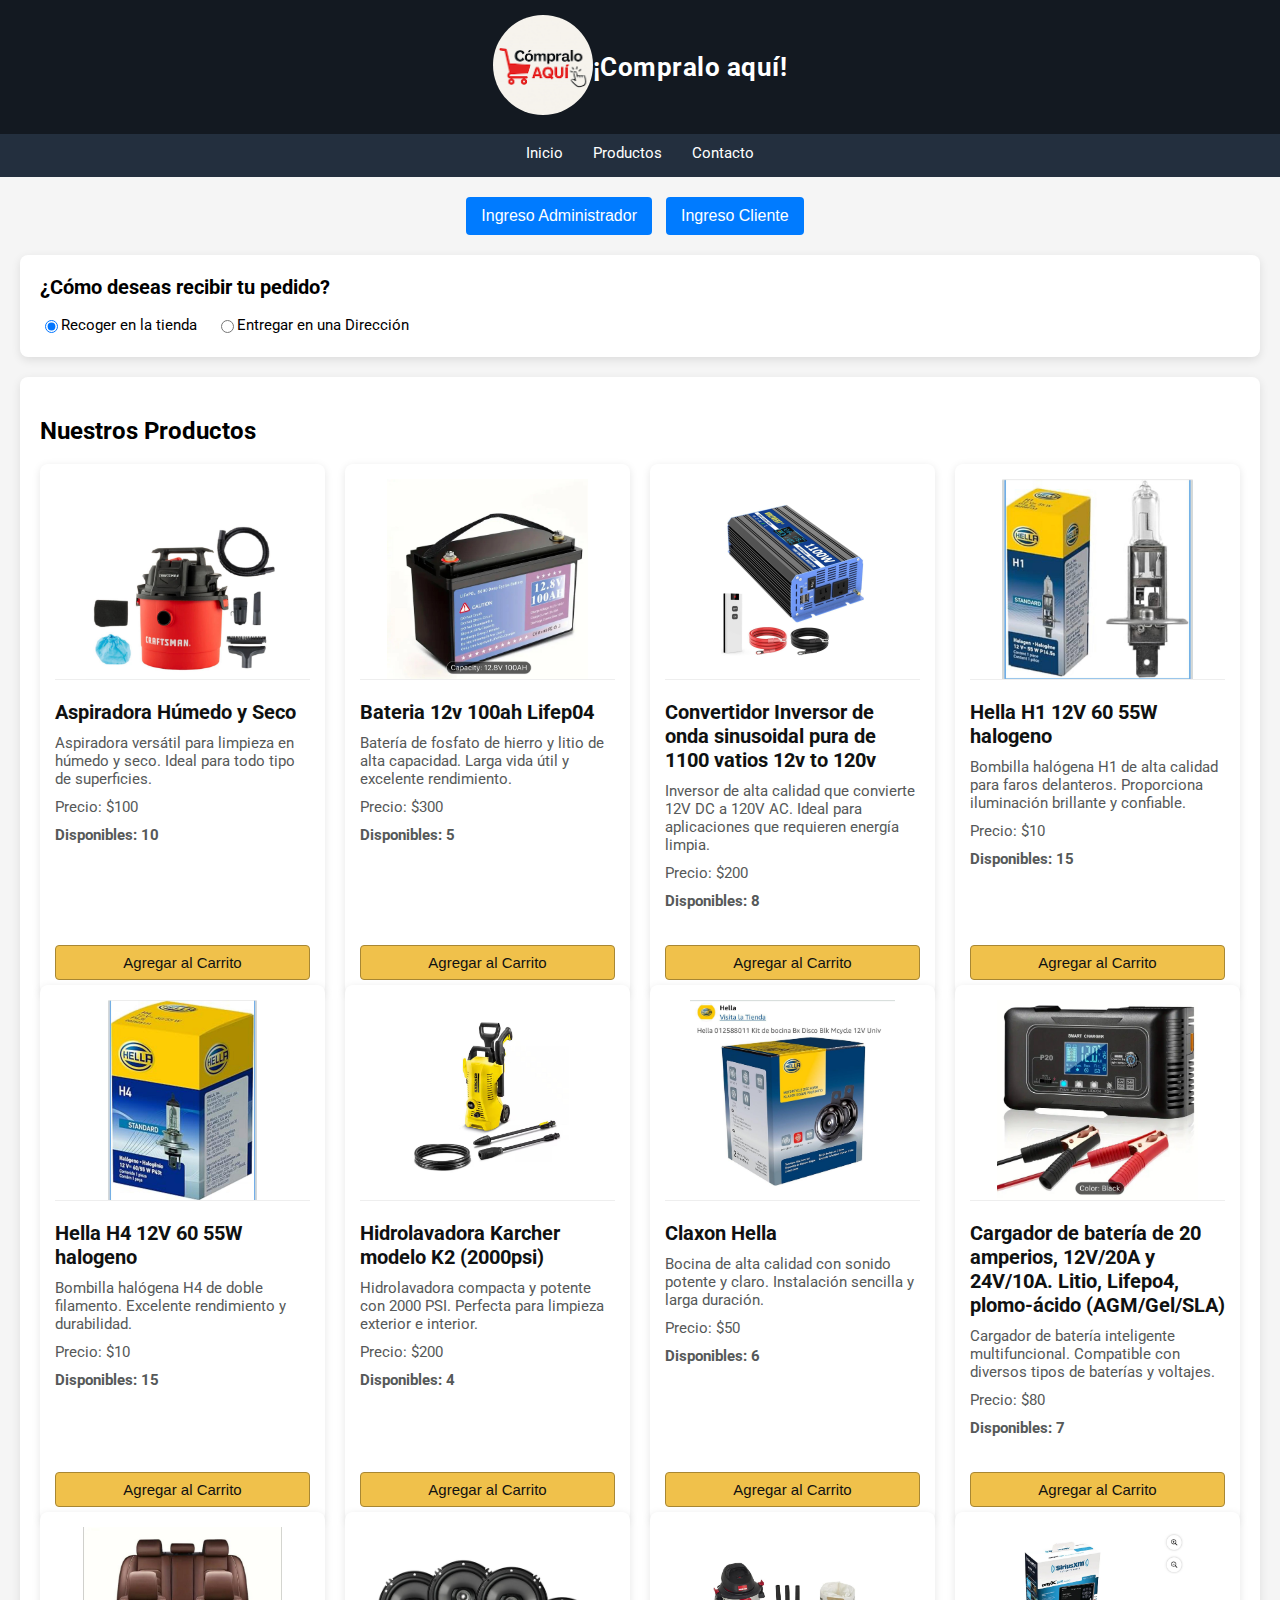
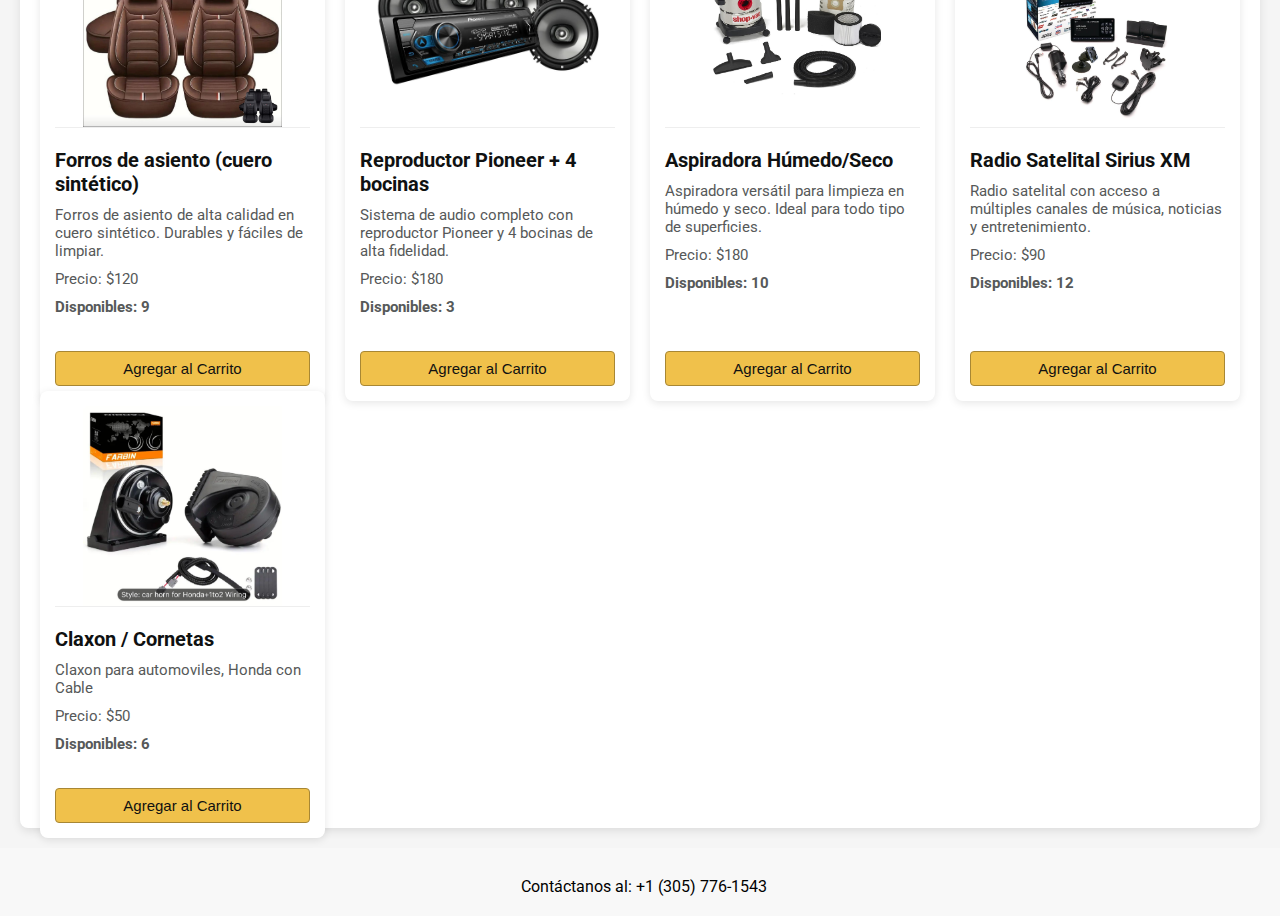
<file: public/index.html>
<!DOCTYPE html>
<html lang="es">
<head>
  <meta charset="UTF-8">
  <meta name="viewport" content="width=device-width, initial-scale=1.0">
  <title>¡Compralo aquí!</title>
  <link rel="stylesheet" href="styles.css">
</head>
<body>
  <header>
    <div class="logo">
      <img src="Logo/ASL.jpeg" alt="Logo">
    </div>
    <h1>¡Compralo aquí!</h1>
  </header>
  <nav>
    <a href="#inicio">Inicio</a>
    <a href="#productos">Productos</a>
    <a href="#contacto">Contacto</a>
  </nav>
  
  <!-- Contenedor de Login para Administrador y Cliente -->
  <div id="login-container">
    <button id="admin-login-btn">Ingreso Administrador</button>
    <button id="client-login-btn">Ingreso Cliente</button>
  </div>
  <!-- Formulario de selección de despacho -->
  <section id="shipping-section">
    <h2>¿Cómo deseas recibir tu pedido?</h2>
    <form id="shipping-form">
      <label>
        <input type="radio" name="delivery" value="store" checked>
        Recoger en la tienda
      </label>
      <label>
        <input type="radio" name="delivery" value="home">
        Entregar en una Dirección
      </label>
      <div id="home-address" class="hidden">
        <label>
          Dirección: <input type="text" id="direccion" placeholder="Dirección">
        </label>
        <label>
          Número: <input type="text" id="numero" placeholder="Movil">
        </label>
      </div>
    </form>
  </section>
  
  <main>
    <section id="productos">
      <h2>Nuestros Productos</h2>
      <!-- Contenedor donde se cargarán dinámicamente los productos -->
      <div id="lista-productos"></div>
    </section>
  </main>
  
  <footer id="contacto">
    <div class="contact-info">
      <a href="https://wa.me/13057761543" target="_blank" title="Contactar por WhatsApp" aria-label="WhatsApp">
        <i class="fab fa-whatsapp whatsapp-icon"></i>
      </a>
      <span>Contáctanos al: +1 (305) 776-1543</span>
    </div>
  </footer>
  
  <!-- Carrito de compras flotante (ventana completa) -->
  <div id="cart" class="hidden">
    <div id="cart-header">
      <h3>Carrito de Compras</h3>
      <button id="minimize-btn" title="Minimizar">–</button>
    </div>
    <div id="cart-content">
      <div id="cart-items"></div>
      <p id="cart-total"></p>
      <button id="finalize-btn">Finalizar Compra</button>
      <button id="empty-cart-btn">Vaciar Carrito</button>
    </div>
  </div>
  
  <!-- Botón flotante visible cuando el carrito está minimizado -->
  <div id="minimized-cart" class="hidden">
    <button id="restore-btn" title="Mostrar carrito">🛒</button>
  </div>
  
  <!-- Se debe incluir la librería XLSX si se requiere exportar a Excel (opcional) -->
  <!-- <script src="https://unpkg.com/xlsx/dist/xlsx.full.min.js"></script> -->
  <script src="script.js"></script>
</body>
</html>
</file>
<file: public/styles.css>
/* Importar fuente moderna de Google Fonts */
@import url('https://fonts.googleapis.com/css?family=Roboto:400,500,700&display=swap');
/* Estilos Generales */
body {
  font-family: 'Roboto', Arial, sans-serif;
  background-color: #F5F5F5;
  margin: 0;
  padding: 0;
  overflow-x: hidden;
}
/* Animaciones clave */
@keyframes fadeInUp {
  from {
    opacity: 0;
    transform: translateY(20px);
  }
  to {
    opacity: 1;
    transform: translateY(0);
  }
}
/* Cabecera de la Página */
header {
  background-color: #131921;
  color: #fff;
  padding: 15px 20px;
  display: flex;
  align-items: center;
  justify-content: center;
  box-shadow: 0 2px 8px rgba(0,0,0,0.2);
}
.logo img {
  width: 100px; /* Ajusta el tamaño del logo */
  height: auto;
  border-radius: 50%;
}
header h1 {
  font-size: 26px;
  margin: 0;
  letter-spacing: 0.5px;
  animation: fadeInUp 0.5s ease-out;
}
/* Navegación */
nav {
  background-color: #232F3E;
  padding: 10px 20px;
  display: flex;
  align-items: center;
  flex-wrap: wrap;
  justify-content: center;
}
nav a {
  color: #fff;
  text-decoration: none;
  margin: 0 15px 5px;
  font-size: 15px;
  transition: color 0.3s ease;
}
nav a:hover {
  color: #F0C14B;
}
/* Sección de Envío */
#shipping-section {
  background-color: #fff;
  padding: 20px;
  margin: 20px auto;
  max-width: 1200px;
  border-radius: 8px;
  box-shadow: 0 3px 10px rgba(0,0,0,0.1);
}
#shipping-section h2 {
  margin-top: 0;
  font-size: 20px;
}
#shipping-form label {
  margin-right: 15px;
  font-size: 15px;
  display: inline-flex;
  align-items: center;
}
#shipping-form input[type="text"] {
  margin-left: 5px;
  padding: 5px;
  font-size: 15px;
  border: 1px solid #ccc;
  border-radius: 4px;
}
.hidden {
  display: none;
}
/* Zona Principal de Productos */
main {
  max-width: 1200px;
  margin: 20px auto;
  padding: 20px;
  background-color: #fff;
  border-radius: 8px;
  box-shadow: 0 3px 10px rgba(0,0,0,0.1);
}
/* Grid de Productos */
#lista-productos {
  display: grid;
  grid-template-columns: repeat(auto-fit, minmax(250px, 1fr));
  gap: 20px;
}
/* Tarjeta de Producto */
.producto {
  background-color: #fff;
  border: none;
  border-radius: 8px;
  box-shadow: 0 2px 8px rgba(0,0,0,0.1);
  padding: 15px;
  display: flex;
  flex-direction: column;
  height: 100%;
  transition: transform 0.3s ease, box-shadow 0.3s ease;
  animation: fadeInUp 0.5s ease both;
}
.producto:hover {
  transform: translateY(-5px);
  box-shadow: 0 4px 12px rgba(0,0,0,0.15);
}
.producto img {
  width: 100%;
  height: 200px;
  object-fit: contain;
  border-bottom: 1px solid #eee;
  margin-bottom: 10px;
  transition: opacity 0.3s ease;
}
.producto img:hover {
  opacity: 0.9;
}
.producto h3 {
  font-size: 20px;
  margin: 10px 0 5px;
  color: #0F1111;
}
.producto p {
  font-size: 15px;
  color: #565959;
  margin: 5px 0;
}
/* Indicadores de Stock */
.in-stock {
  color: #28a745;
  font-weight: bold;
}
.out-of-stock {
  color: #dc3545;
  font-weight: bold;
}
/* Botón de Agregar al Carrito */
.producto button {
  background-color: #F0C14B;
  border: 1px solid #A88734;
  color: #111;
  padding: 8px 12px;
  margin-top: auto;
  cursor: pointer;
  font-size: 15px;
  border-radius: 4px;
  transition: background-color 0.3s ease, transform 0.3s ease;
}
.producto button:hover {
  background-color: #E2B33C;
  transform: scale(1.02);
}
/* Panel de Administración */
#admin-controls {
  background-color: #fff;
  padding: 20px;
  margin: 20px;
  border-radius: 8px;
  box-shadow: 0 3px 10px rgba(0,0,0,0.1);
}
#admin-controls h3 {
  margin-top: 0;
  font-size: 20px;
}
#admin-controls button {
  background-color: #F0C14B;
  color: #111;
  border: 1px solid #A88734;
  margin-right: 10px;
  padding: 8px 12px;
  cursor: pointer;
  border-radius: 4px;
  transition: background-color 0.3s ease;
}
#admin-controls button:hover {
  background-color: #E2B33C;
}
/* Contenedor de Login (Administrador y Cliente) */
#login-container {
  margin: 20px;
  text-align: center;
}
#login-container button {
  margin-right: 10px;
  padding: 10px 15px;
  font-size: 16px;
  border: none;
  border-radius: 4px;
  background-color: #007bff;
  color: #fff;
  cursor: pointer;
  transition: background-color 0.3s ease;
}
#login-container button:hover {
  background-color: #0056b3;
}
/* Pie de Página */
footer {
  background-color: #f8f8f8;
  padding: 1rem;
  text-align: center;
  position: relative;
}
.whatsapp-icon {
  font-size: 1.5rem;
  color: #25d366;
  margin-right: 0.5rem;
}
.contact-info {
  display: flex;
  align-items: center;
  justify-content: center;
  margin-top: 0.5rem;
}
/* Carrito de Compras - Ventana Completa */
#cart {
  position: fixed;
  right: 20px;
  bottom: 20px;
  width: 320px;
  max-height: 80vh;
  background-color: #fff;
  border-radius: 8px;
  box-shadow: 0 4px 12px rgba(0,0,0,0.2);
  padding: 20px;
  z-index: 1000;
  overflow-y: auto;
  transition: all 0.3s ease;
  animation: fadeInUp 0.5s ease both;
}
/* Cabecera del Carrito */
#cart-header {
  display: flex;
  justify-content: space-between;
  align-items: center;
  margin-bottom: 15px;
}
#cart-header h3 {
  font-size: 20px;
  margin: 0;
}
#minimize-btn {
  box-sizing: border-box;
  background: none;
  border: none;
  font-size: 20px;
  cursor: pointer;
  color: #333;
  transition: color 0.3s ease;
}
#minimize-btn:hover {
  color: #E2B33C;
}
/* Contenido del Carrito */
#cart-content {
  font-size: 15px;
}
/* Cada Ítem del Carrito */
.cart-item {
  display: flex;
  justify-content: space-between;
  align-items: center;
  margin-bottom: 8px;
  border-bottom: 1px solid #eee;
  padding-bottom: 4px;
}
.cart-item button.delete-btn {
  background-color: transparent;
  border: none;
  color: #E74C3C;
  cursor: pointer;
  font-size: 14px;
  margin-left: 10px;
  transition: color 0.3s ease;
}
.cart-item button.delete-btn:hover {
  color: #C0392B;
}
/* Botones del Carrito */
#finalize-btn,
#empty-cart-btn {
  background-color: #F0C14B;
  border: 1px solid #A88734;
  color: #111;
  padding: 10px 0;
  width: 100%;
  font-size: 15px;
  cursor: pointer;
  border-radius: 4px;
  transition: background-color 0.3s ease, transform 0.3s ease;
  margin-bottom: 8px;
}
#finalize-btn:hover,
#empty-cart-btn:hover {
  background-color: #E2B33C;
  transform: scale(1.02);
}
/* Botón del Carrito Minimizado (Ícono) */
#minimized-cart {
  position: fixed;
  right: 20px;
  bottom: 20px;
  z-index: 1000;
}
#minimized-cart button {
  background-color: #F0C14B;
  border: 1px solid #A88734;
  color: #111;
  width: 60px;
  height: 60px;
  border-radius: 50%;
  font-size: 28px;
  cursor: pointer;
  transition: background-color 0.3s ease, transform 0.3s ease;
}
#minimized-cart button:hover {
  background-color: #E2B33C;
  transform: scale(1.05);
}
/* Responsividad para Dispositivos Móviles */
@media screen and (max-width: 768px) {
  header h1 {
    font-size: 22px;
  }
  nav a {
    font-size: 14px;
    margin: 0 10px 5px;
  }
  #shipping-section, main {
    margin: 10px;
    padding: 15px;
  }
  #cart {
    width: 90%;
    right: 5%;
    bottom: 20px;
  }
}
@media screen and (max-width: 480px) {
  nav a {
    font-size: 13px;
    margin: 0 8px;
  }
  .producto h3 {
    font-size: 18px;
  }
  .producto p {
    font-size: 13px;
  }
  #finalize-btn,
  #empty-cart-btn {
    font-size: 13px;
    padding: 8px 0;
  }
}
</file>
